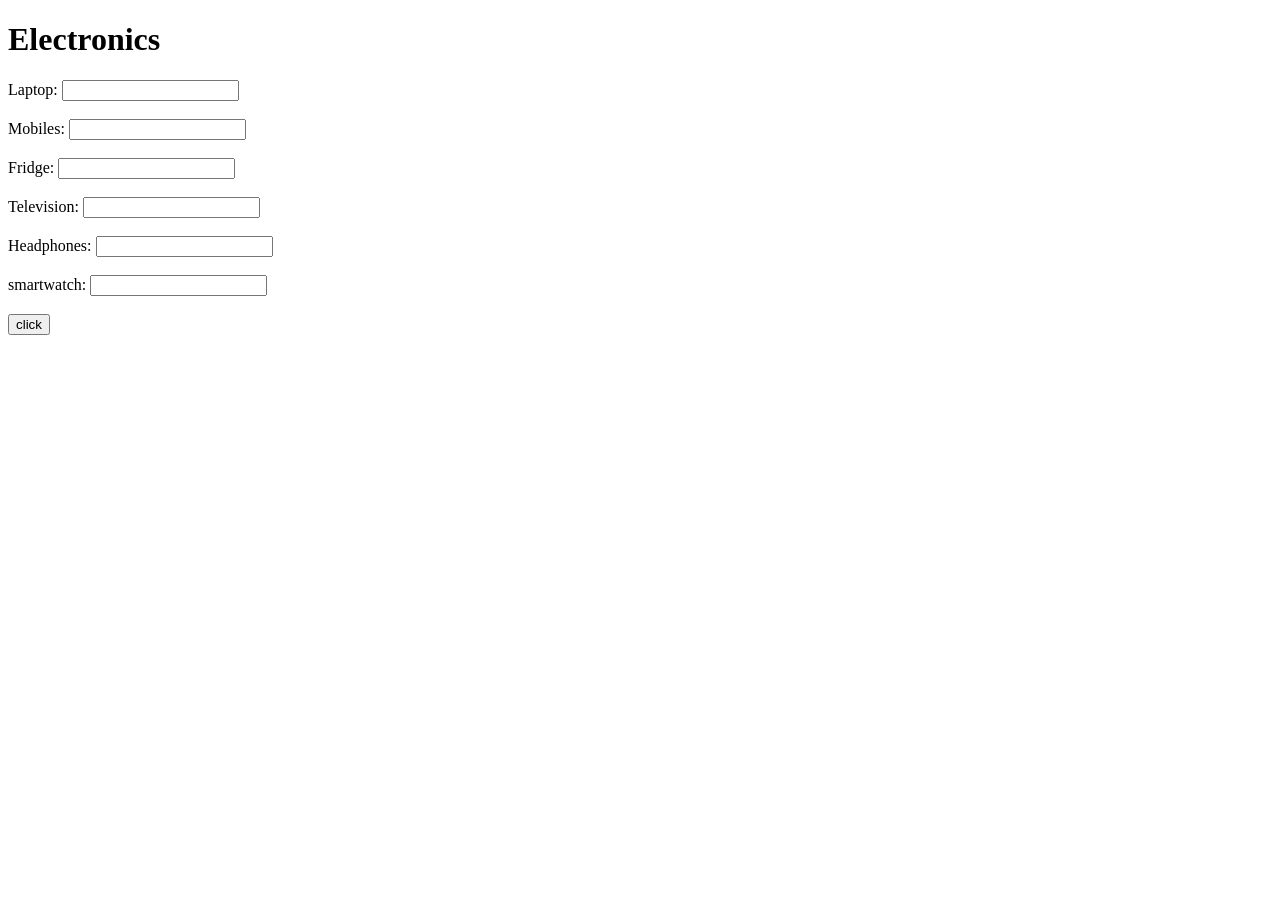
<file: template/formApp/Electronics.html>
<!DOCTYPE html>
<html lang="en">
<head>
    <meta charset="UTF-8">
    <title>Electronic Page</title>
</head>
<body>
   <h1>Electronics</h1>
    <form action="/formApp/output/">
        <label>Laptop: <input type="text" name="Laptop" ></label><br><br>
        <label>Mobiles: <input type="text" name="mobiles" ></label><br><br>
        <label>Fridge: <input type="text" name="fridge" ></label><br><br>
        <label>Television: <input type="text" name="television" ></label><br><br>
        <label>Headphones: <input type="text" name="headphones" ></label><br><br>
        <label>smartwatch: <input type="text" name="smartwatch" ></label><br><br>
        <button type="submit">click</button>
    </form>
</body>
</html>
</file>
